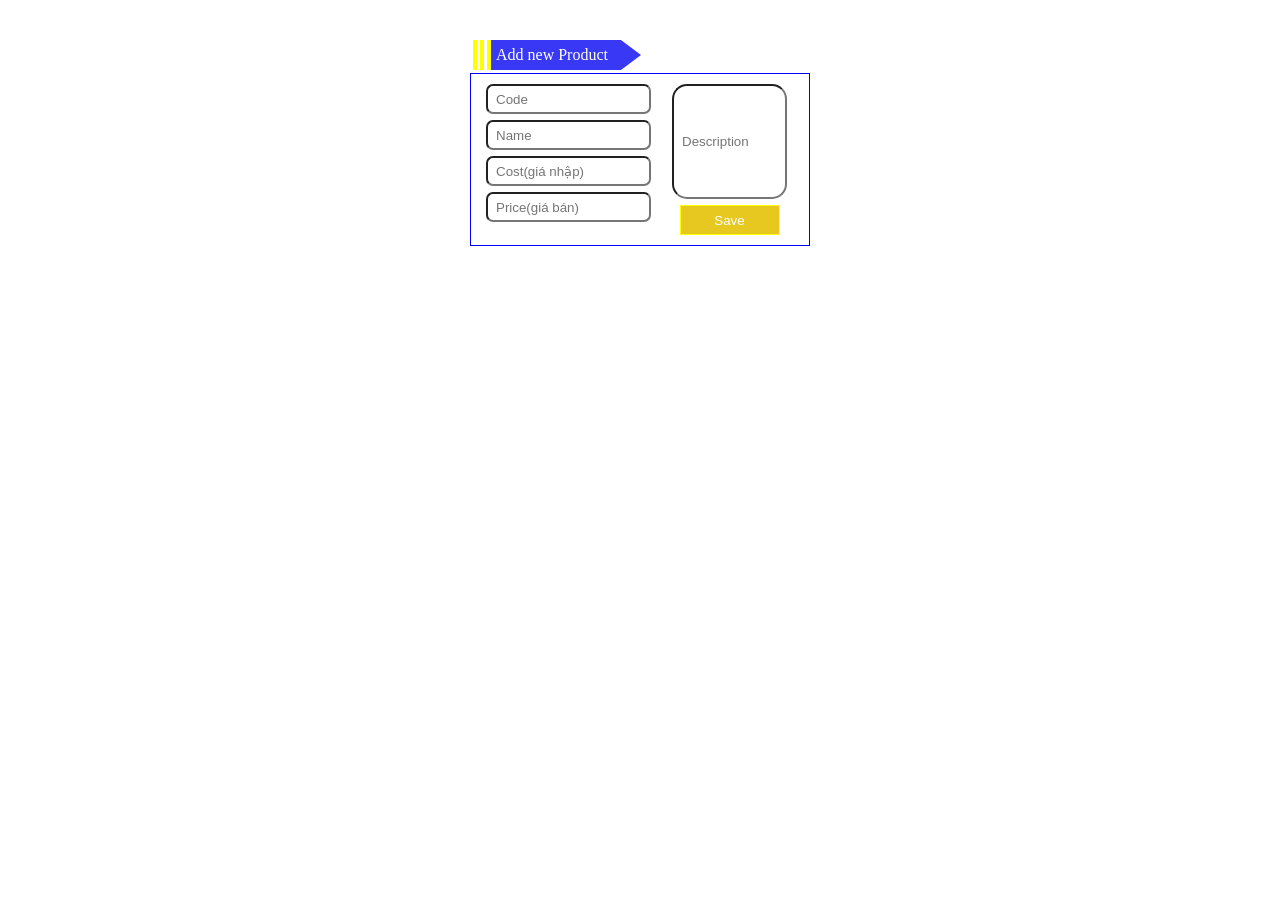
<file: index.html>
<!DOCTYPE html>
<html lang="en">
<head>
    <meta charset="UTF-8">
    <meta http-equiv="X-UA-Compatible" content="IE=edge">
    <meta name="viewport" content="width=device-width, initial-scale=1.0">
    <title>Document</title>
    <link rel="stylesheet" href="./style.css">
    <style>
        .valid{
            color: green;
        }
        .invalid{
            color: red;
        }

        .error{
            border : 1px red solid;
        }
    </style>
</head>
<body>
    <div class="container">
        <div class="head">
            <div class="line"></div>
            <div class="line"></div>
            <div class="line"></div>
            <div class="tittle">Add new Product</div>
            <div class="triangle-right"></div>
        </div>
        <div class="main">
            <div class="left">
                <input type="text" id="code" name="code" placeholder="Code">
                <span id="mess-code"></span>
                <input type="text" id="name" name="name" placeholder="Name">
                <span id="mess-name"></span>
                <input type="text" name="cost" id="cost" placeholder="Cost(giá nhập)">
                <span id="mess-cost"></span>
                <input type="text" name="price" id="price" placeholder="Price(giá bán)">
                <span id="mess-price"></span>
            </div>
            <div class="right">
                <input type="text" id="des" name="Description" placeholder="Description">
                <span id="mess-des"></span>
                <button id="btn">Save</button>
            </div>
        </div>
    </div>

    <script>
        $ = function(_id){
            return document.getElementById(_id);
        }
        var btn = $("btn");
        let check_name = /^[A-Z ]+$/;
        let check_code = /^(NE|SE|ME)[0-9]{4,6}$/;
        let check_price = /^[0-9]+.[0-9]+$/
        btn.addEventListener("click",function(){
            let code = $("code");
            let name = $("name");
            let cost = $("cost");
            let price = $("price");
            let des = $("des");
            if(!code.value.match(check_code)){
                $("mess-code").innerText = "Product Code is invalid"
                $("mess-code").classList.add("invalid")
                code.classList.add("error");
            }else{
                code.classList.remove("error");
                $("mess-code").innerText = "Product Code is valid"
                $("mess-code").classList.add("valid")
                $("mess-code").classList.remove("invalid")
            }
            if(!name.value.match(check_name)){
                $("mess-name").innerText = "Product Name is invalid"
                $("mess-name").classList.add("invalid")
                name.classList.add("error");
            }else{
                name.classList.remove("error");
                $("mess-name").innerText = "Product Name is valid"
                $("mess-name").classList.add("valid")
                $("mess-name").classList.remove("invalid")
            }
            if(!cost.value.match(check_price)){
                cost.classList.add("error");
                $("mess-cost").innerText = "Product Cost must be a number";
                $("mess-cost").classList.add("invalid");
            }else{
                cost.classList.remove("error");
                $("mess-cost").innerText = "Product Cost is valid";
                $("mess-cost").classList.add("valid");
                $("mess-cost").classList.remove("invalid");
            }
            if(!price.value.match(check_price)){
                price.classList.add("error");
                $("mess-price").innerText = "Product Price must be a number";
                $("mess-price").classList.add("invalid");
            }else{
                price.classList.remove("error");
                $("mess-price").innerText = "Product Price is valid";
                $("mess-price").classList.add("valid");
                $("mess-price").classList.remove("invalid");
            }
            if(des.value == ""){
                des.classList.add("error");
                $("mess-des").innerText = "Description must be not blank"
                $("mess-des").classList.add("invalid");
            }else{
                des.classList.remove("error");
                $("mess-des").innerText = "";
            }
        })
    </script>
</body>
</html>
</file>
<file: style.css>
*{
    padding: 0;
    margin: 0;
    box-sizing: border-box;
}

.container{
    width: 340px;
    height: auto;
    display: flex;
    flex-direction: column;
    margin: 40px auto;
    row-gap: 3px;
}
.head{
    width: 100%;
    height: auto;
    display: flex;
    flex-direction: row;
}
.line{
    width: 4px;
    height: 30px;
    background-color: yellow;
    margin-left: 3px;
}
.tittle{
    width: 130px;
    height: 30px;
    line-height: 30px;
    padding-left: 5px;
    color: white;
    background-color: rgb(56, 56, 245);
}
.triangle-right{
    width: 0;
	height: 0;
	border-top: 15px solid transparent;
	border-left: 20px solid rgb(56, 56, 245);
	border-bottom: 15px solid transparent;
}
.main{
    width: 100%;
    height: auto;
    border: 1px solid blue;
    display: flex;
    flex-direction: row;
    column-gap: 10px;
    padding-top: 10px;
    padding-bottom: 10px;
}
.left{
    width: 50%;
    height: auto;
    display: flex;
    flex-direction: column;
    row-gap: 10px;
    padding-left: 15px;
}
.right{
    width: 50%;
    height: auto;
    display : flex;
    flex-direction: column;
    row-gap: 10px;
    align-items: center;
    justify-content: center;
}

input[type="text"]{
    width: 165px;
    height: 30px;
    border-radius: 7px 7px 7px 7px;
    padding: 5px 8px 5px 8px;
}
.right input[type="text"]{
    width: 115px;
    height: 115px;
    border-radius: 15px 15px 15px 15px;
}
button{
    width: 100px;
    height: 30px;
    border: 1px solid yellow;
    background-color: rgb(230, 200, 32);
    color: white;
}
span{
    width: 165px;
    height: auto;
    margin-top: -7px;
    margin-bottom: -7px;
}

.right span{
    width: 100px;
    height: auto;
}
</file>
